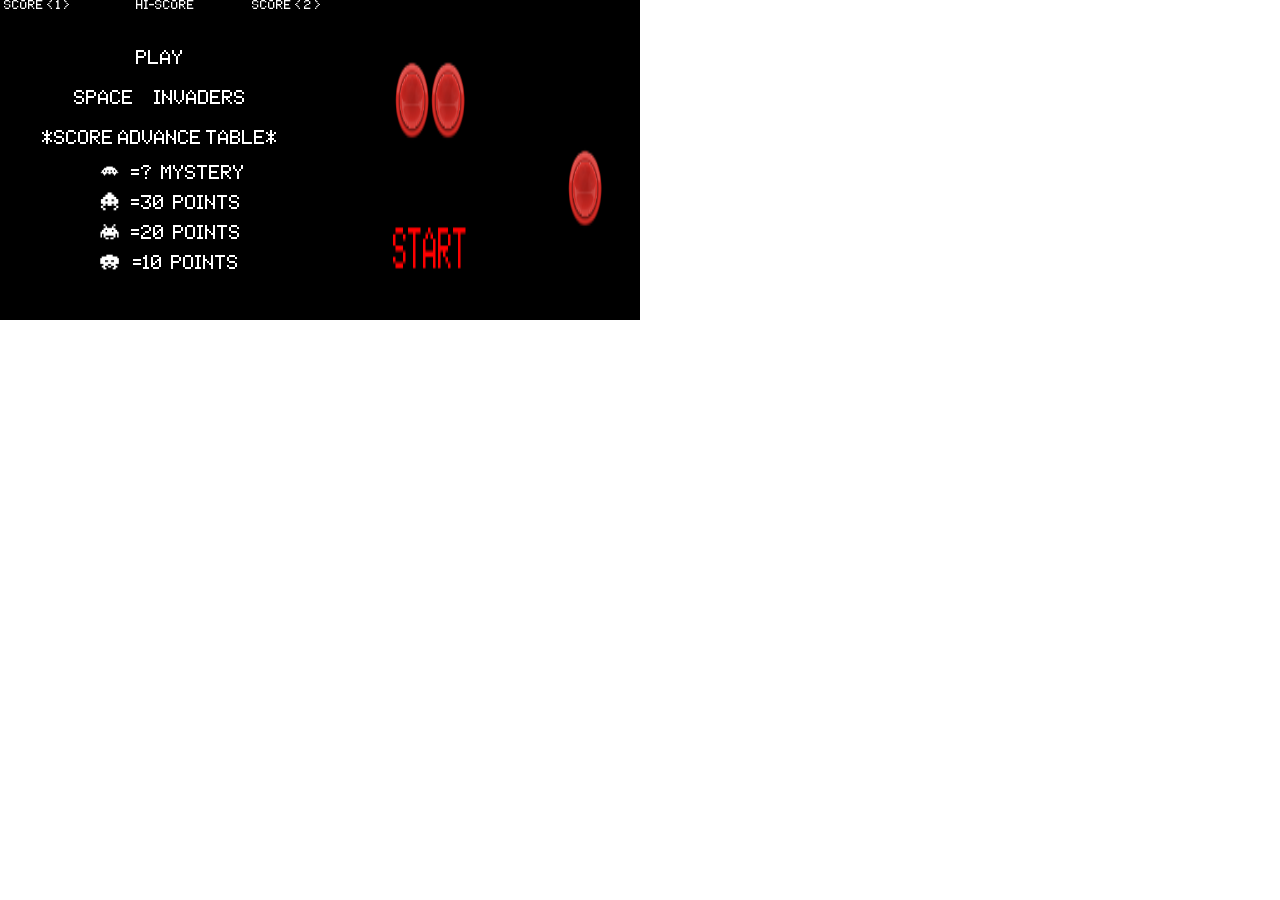
<file: war/webviewstring.html>
<!DOCTYPE html>
<head>
    <meta charset="utf-8">
    <meta name="viewport" content="width=device-width, initial-scale=1.0, maximum-scale=1.0, user-scalable=no">

    <title>Space Invaders</title>


    <link rel="stylesheet" type="text/css" href="css/style.css">

    <!-- <script src="js/components/helpers.js"></script> -->
    <!-- <script src="js/events.js"></script> -->

    <!-- <script src="js/types/text.js"></script> -->
    <!-- <script src="js/types/bool.js"></script> -->

    <!-- <script src="js/components/base.js"></script> -->
    <!-- <script src="js/components/screen.js"></script> -->
    <!-- <script src="js/components/button.js"></script> -->
    <script src="js/init.js"></script>

    <script src="js/Timer.js"></script>
    <script src="js/canvas.js"></script>
    <script src="js/rect.js"></script>
    <script src="js/array.js"></script>
    <script src="js/helpers.js"></script>

    <script src="js/game/ImageView.js"></script>

    <script src="js/game/Game.js"></script>
    <script src="js/game/Invader.js"></script>
    <script src="js/game/Player.js"></script>
    <script src="js/game/Laser.js"></script>
    <script src="js/game/Blob.js"></script>
    <script src="js/game/Barrier.js"></script>
</head>
<body>
    <canvas id="canvas" width="320" height="320"></canvas>

    <canvas id="controls" width="320" height="142"></canvas>
    <div id="left" style="
        position: absolute;
        width: 110px;
        height: 80px;
        top: 320px;
        left: 0;
    "></div>
    <div id="right" style="
        position: absolute;
        width: 101px;
        height: 80px;
        top: 320px;
        left: 110px;
    "></div>
    <div id="start" style="
        position: absolute;
        width: 215px;
        height: 80px;
        top: 400px;
        left: 0;
    "></div>
    <div id="fire" style="
        position: absolute;
        width: 115px;
        height: 160px;
        top: 326px;
        left: 213px;
    "></div>

    <div id="canvasAssets">
        <!-- By putting images here they should load before app.js is executed -->
        <img id="ship" src="img/ship.png">
        <img id="enemy1_1" src="img/enemy1_1.png">
        <img id="enemy1_2" src="img/enemy1_2.png">
        <img id="enemy2_1" src="img/enemy2_1.png">
        <img id="enemy2_2" src="img/enemy2_2.png">
        <img id="enemy3_1" src="img/enemy3_1.png">
        <img id="enemy3_2" src="img/enemy3_2.png">
        <img id="enemy_mystery" src="img/mystery.png">
        <img id="laser" src="img/laser.png">
        <img id="barrier" src="img/barrier.png">
        <img id="pBlob" src="img/pBlob.png">
        <img id="blob" src="img/blob.png">
        <img id="explosion" src="img/explosion.png">
        <img id="death0" src="img/playerDieA.png">
        <img id="death1" src="img/playerDieB.png">
        <img id="button" src="img/button.png">
    </div>

    <script src="js/app.js"></script>
</body>
</html>
</file>
<file: war/css/style.css>
canvas {
    width: 320px;
    height: 320px;
    background-color: black;
    float: left;
    margin: 0;
}

img { display: none; }

body {
  margin: 0;
  /*zoom: 1.5;*/
}

@font-face {
    font-family: 'Space-Invaders';
    src: url('../font/Space-Invaders.ttf') format('truetype');
    font-weight: 400;
    font-style: normal;
    font-stretch: normal;
    unicode-range: U+000D-20AC;
}
</file>
